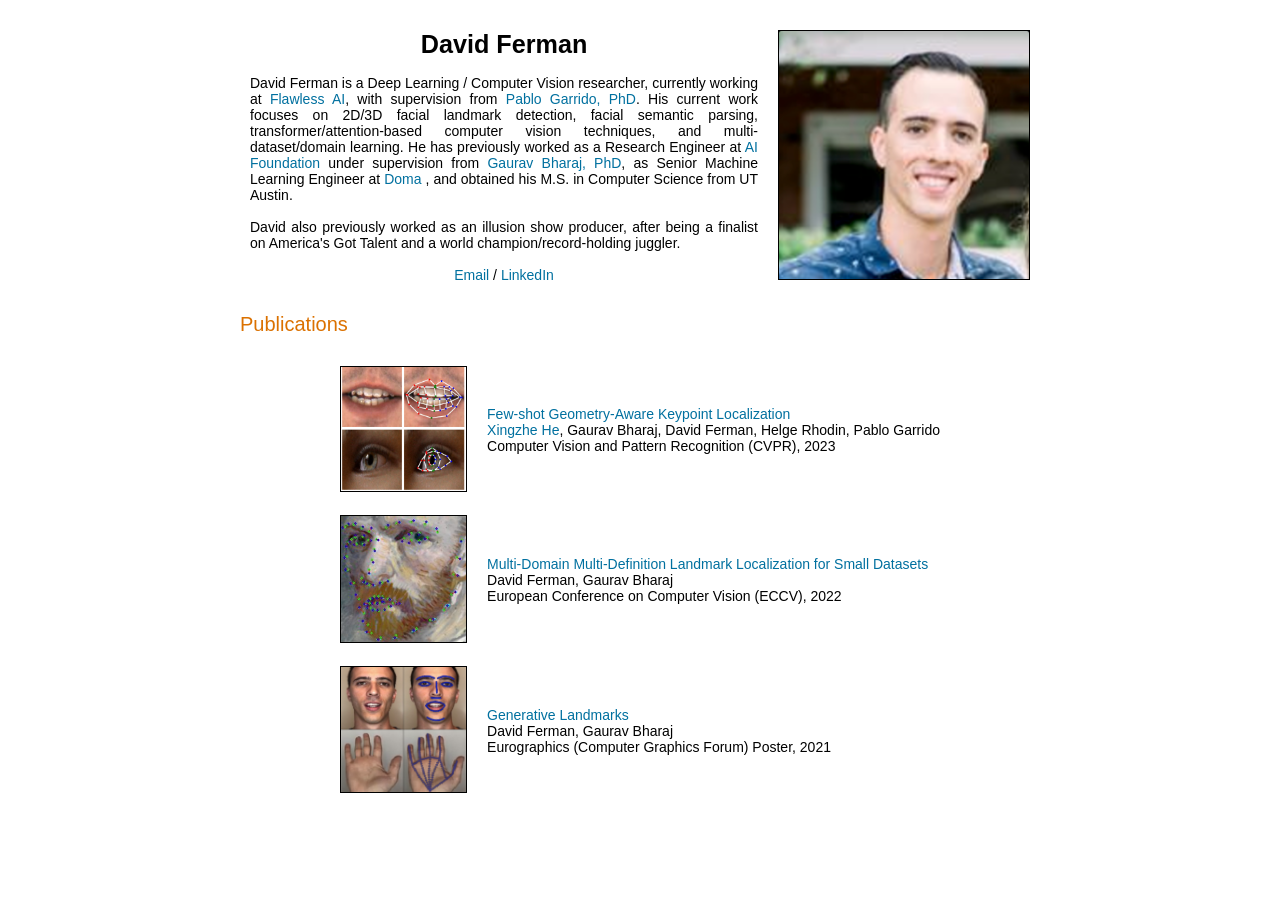
<file: index.html>
<!DOCTYPE html>
<html>
<head>
  <meta name="DESCRIPTION" content="Homepage of David Ferman">
  <meta name="KEYWORDS" content="David Ferman, AI Foundation, Doma, Flawless AI, UT Austin, Univ. Florida">
  <title>David Ferman</title>
  <link rel="stylesheet" type="text/css" href="df.css">
</head>

<body>
  <div id="Content" align="center">
    <table border="0">
      <tbody>
        <tr align="left">
          <td>
            <p align="center" style="font-size:180%;">
              <b>David Ferman</b>
            </p>
            <br>
            <p align="justify">
              David Ferman is a Deep Learning / Computer Vision researcher, currently working at <a
                href="https://flawlessai.com/"> Flawless AI</a>, with supervision from <a
                href="https://www.semanticscholar.org/author/Pablo-Garrido/39912094">Pablo Garrido, PhD</a>. His current
              work focuses on 2D/3D facial landmark detection, facial semantic parsing, transformer/attention-based
              computer
              vision techniques, and multi-dataset/domain learning. He has previously worked as a Research Engineer at
              <a href="https://aifoundation.com/"> AI Foundation</a> under supervision from <a
                href="https://gauravbharaj.github.io/">Gaurav Bharaj, PhD</a>, as Senior
              Machine Learning Engineer at <a href="https://www.doma.com/"> Doma </a>, and obtained his M.S. in
              Computer Science from UT Austin.
            </p>
            <br>
            <p align="justify">
              David also previously worked as an illusion show producer, after being a finalist on America's Got Talent
              and a
              world champion/record-holding juggler.
            </p>
            <br>
            <p align="center">
              <a href="mailto:davidcferman@gmail.com">Email</a> /
              <a href="https://www.linkedin.com/in/david-ferman">LinkedIn</a>
            </p>
          </td>
          <td>
            <img src="./profile/davidferman_v0.png" border="1" width="250" alt="David Ferman">
          </td>
        </tr>
      </tbody>
    </table>
    <!--  -->
    <h3 align="left">Publications</h3>
    <table border="0">
      <tr>
        <td>
          <img src="papers/geo-keypoint-cvpr-2023.png" border="1" width="125" alt="Few-shot Geometry-Aware Keypoint Localization">
        </td>
        <td>
          <a href="https://xingzhehe.github.io/FewShot3DKP/">Few-shot Geometry-Aware Keypoint Localization</a>
          <br> <a href="https://xingzhehe.github.io/">Xingzhe He</a>, Gaurav Bharaj, David Ferman, Helge Rhodin, Pablo Garrido
          <br>Computer Vision and Pattern Recognition (CVPR), 2023<br>
        </td>
      </tr>
      <tr>
        <td>
          <img src="papers/mdmd-2022.png" border="1" width="125" alt="Multi-Domain Multi-Definition Landmark Localization">
        </td>
        <td>
          <a href="https://arxiv.org/abs/2203.10358">Multi-Domain Multi-Definition Landmark Localization for Small
            Datasets</a>
          <br>
          David Ferman, Gaurav Bharaj
          <br>European Conference on Computer Vision (ECCV), 2022<br>
        </td>
      </tr>
      <tr>
        <td>
          <img src="papers/eg_pos_2021.png" border="1" width="125" alt="Generative Landmarks">
        </td>
        <td>
          <a href="https://diglib.eg.org/handle/10.2312/egp20211029">Generative Landmarks</a>
          <br>
          David Ferman, Gaurav Bharaj
          <br>Eurographics (Computer Graphics Forum) Poster, 2021<br>
        </td>
      </tr>
    </table>
  </div>
</body>

</html>
</file>
<file: df.css>
body { margin: 0px; padding: 0px; text-align: justify; color: rgb(0, 0, 0); font-size:14px; font-family:'Segoe UI','Lucida Grande',Verdana,Arial,Helvetica,sans-serif; background-color:rgb(255,255,255) ; }
h1.title { margin: 0px 10px 30px; padding: 14px; padding-top: 18px; font-size: 100%; line-height: 28px; color: rgb(255, 255, 255); }
h1 { margin: 0px 0px 0px 0px; font-size: 150%; line-height: 28px; font-weight: 900; color: black; }
h2 { font-weight: normal; font-size: 125%; line-height: normal; color: rgb(153, 0, 0); }
h3 { font-weight: normal; color:#db7100; font-size:20px;}
h4 { font-weight:normal; color:#707070; margin: 0px;}
h5 { font-weight:normal; font-size:14px; }
p { margin: 0px 0px; padding-left: 0px; padding-top: 0px; padding-bottom: 0px; font-weight: normal; font-size: 100%; line-height: normal; }
#Content > p { margin: 0px 20px 0px 0px; }
table { border: 0; margin: 0px 0px 0px 0px; border-collapse: separate; border-spacing: 0px; background-color: rgb(255,255,255); font-family:'Segoe UI','Lucida Grande',Verdana,Arial,Helvetica,sans-serif; font-size:14px;}
td { padding: 10px; line-height: normal; background-color: rgb(255,255,255); }
th { font-size: 110%; font-weight: bold; line-height: normal;  border-bottom: 1px solid black; padding: 3px; line-height: normal; background-color: rgb(255,255,255); text-align: left; }
ul { margin: 20px 30px 10px 10px; font-size: 100%; font-weight: normal; line-height: normal; }
ol { margin: 0px 30px 0px 0px; font-size: 100%; font-weight: normal; line-height: normal; }
li { margin: 3px 0px; }
a:link{ color:#00709f; text-decoration: none;}
a:visited{color:#03697a}
a:hover{color:#3390b1}

#Content { margin-left: auto; margin-right: auto; padding: 20px; width: 800px }
</file>
